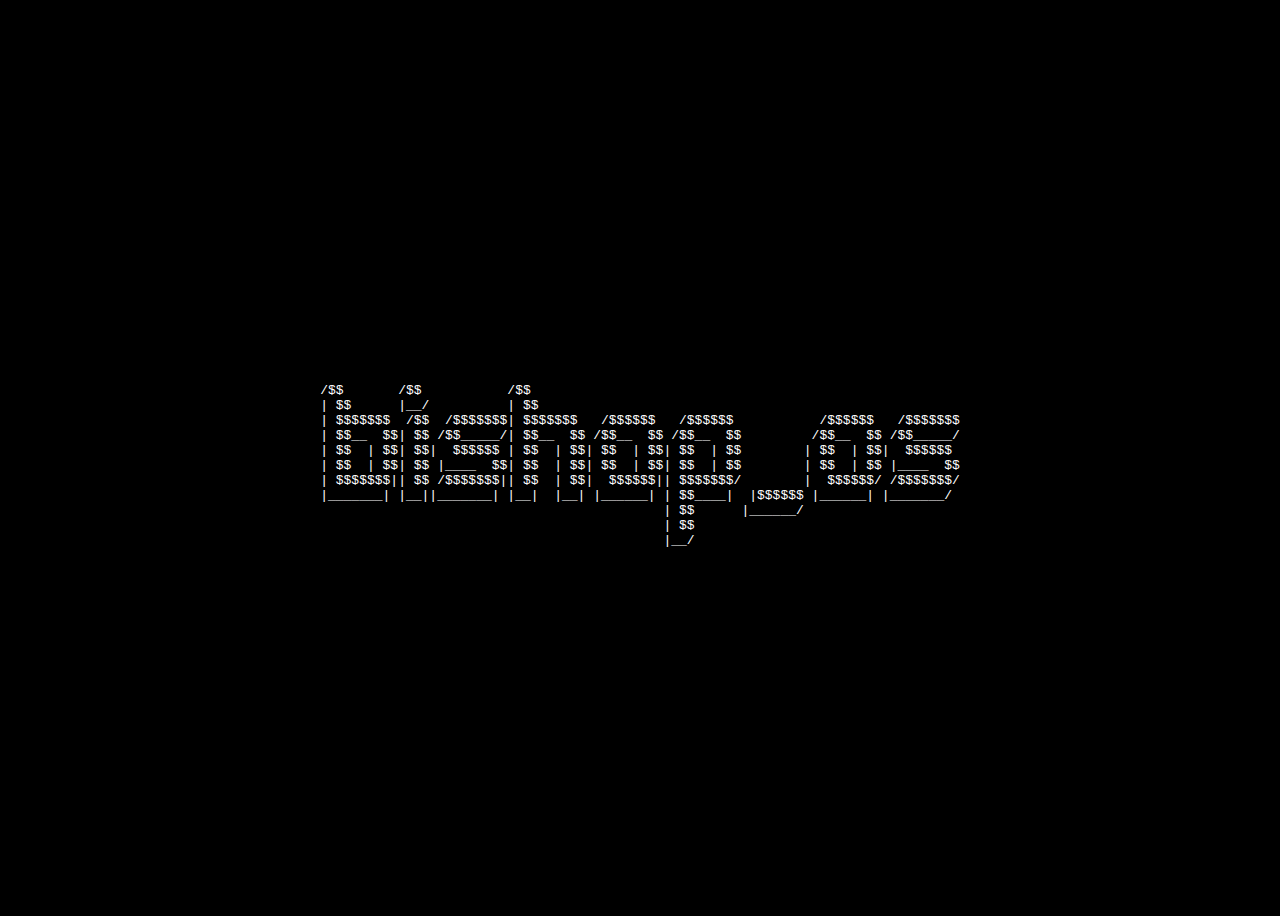
<file: index.html>
<!DOCTYPE html>
<html lang="en">
<head>
    <meta charset="UTF-8">
    <meta name="viewport" content="width=device-width, initial-scale=1.0">
    <title>|Booting|</title>
    <link rel="stylesheet" href="boot.css">
</head>
<body>
    <div class="boot-up-container" id="boot-up-container">
        <pre id="boot-up"></pre>
    </div>
    <script type="module" src="boot.js" ></script>
</body>
</html>
</file>
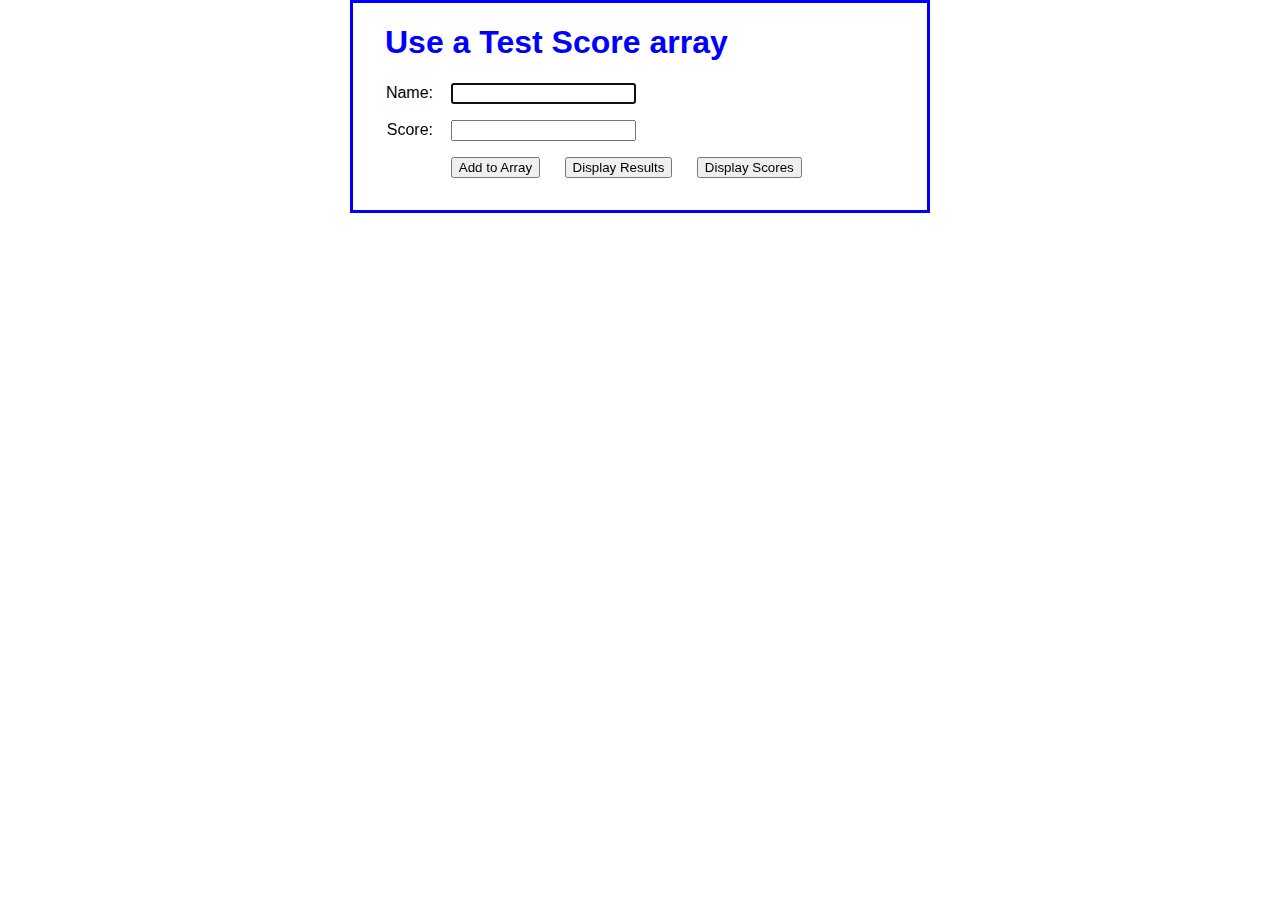
<file: Terminal/sys/projects/Butler_MP_SLO2/index.html>
<!DOCTYPE html>
<html>
<head>
	<meta charset="utf-8">
	<meta name="viewport" content="width=device-width, initial-scale=1">
	<title>Test Score Array</title>
    <link rel="stylesheet" href="test_scores.css" />
</head>
<body>
	<main>
		<h1>Use a Test Score array</h1>
		<div>
			<label for="name">Name:</label>
			<input type="text" id="name">
			<span></span>
		</div>
		<div>
			<label for="score">Score:</label>
			<input type="text" id="score">
			<span></span>
		</div>
		<div>
			<label></label>
			<input type="button" id="add" value="Add to Array">
			<input type="button" id="display_results" value="Display Results">
			<input type="button" id="display_scores" value="Display Scores">
		</div>
		<div id="results"></div>
		<div id="scores"></div>
	</main>
	<script src="test_scores.js"></script>
</body>
</html>
</file>
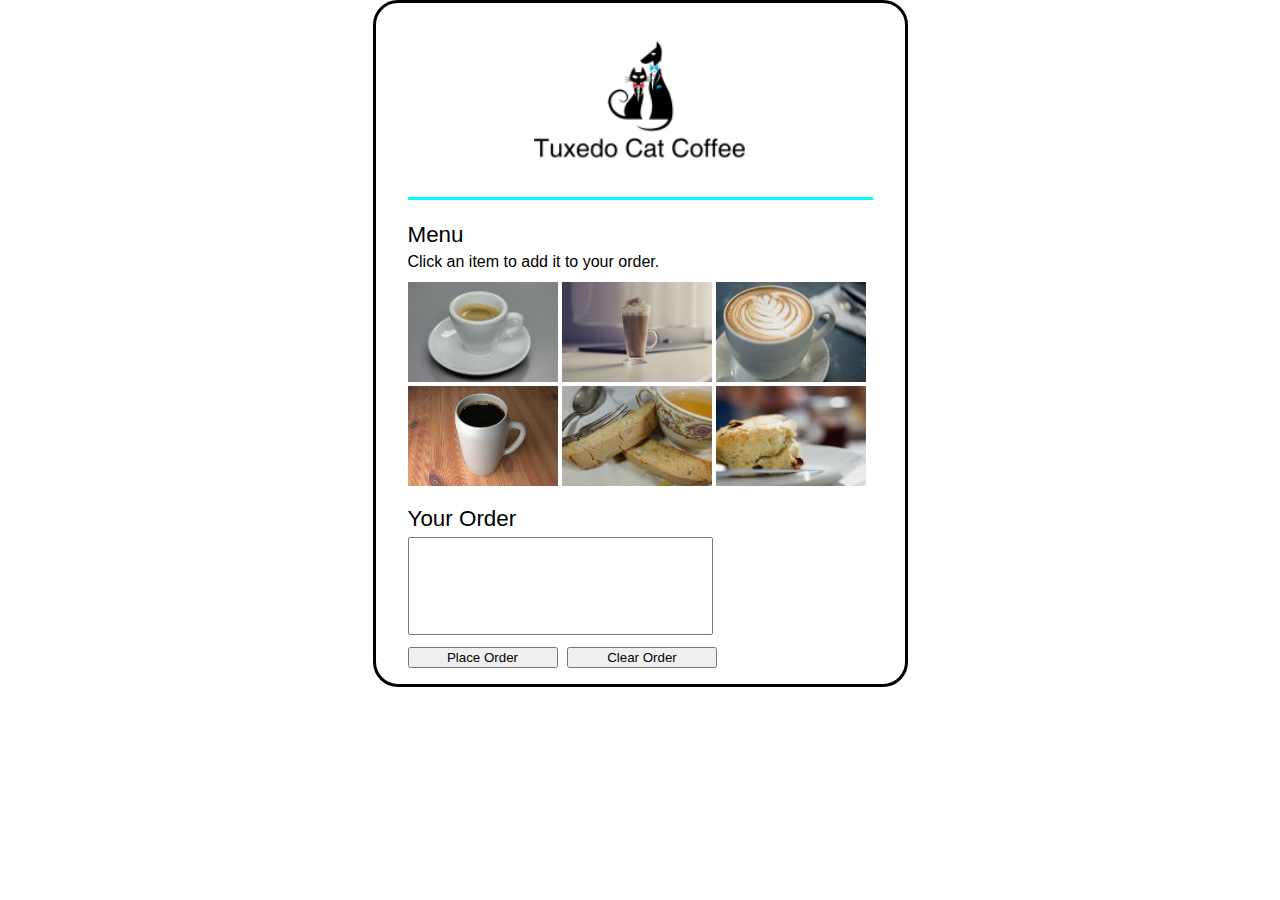
<file: Terminal/sys/projects/Butler_MP_SLO3/index.html>
<!DOCTYPE html>
<html>
<head>
	<meta charset="UTF-8">
	<meta name="viewport" content="width=device-width, initial-scale=1">
    <title>Tuxedo Cat Coffee</title>
    <link type="text/css" rel="stylesheet" href="cafe.css">
</head>
<body>
    <header>
        <img src="images/logo.png" alt="Tuxedo Cat Coffee"/>
    </header>
    <main>
        <form id="order_form" name="order_form" action="checkout.html" method="get">
            <section id="menu">
            	<h2>Menu</h2>
            	<p>Click an item to add it to your order.</p>
            	<ul>
            		<li><a href="#"><img id="images/espresso_info.jpg" src="images/espresso.jpg" alt="espresso"/></a></li>
            		<li><a href="#"><img id="images/latte_info.jpg" src="images/latte.jpg" alt="latte"/></a></li>
            		<li><a href="#"><img id="images/cappuccino_info.jpg" src="images/cappuccino.jpg" alt="cappuccino"/></a></li>
            		<li><a href="#"><img id="images/coffee_info.jpg" src="images/coffee.jpg" alt="coffee"/></a></li>
            		<li><a href="#"><img id="images/biscotti_info.jpg" src="images/biscotti.jpg" alt="biscotti"/></a></li>
            		<li><a href="#"><img id="images/scone_info.jpg" src="images/scone.jpg" alt="scone"/></a></li>
            	</ul>
            </section>

            <section>
            	<h2>Your Order</h2>
            	<section>
            		<select id="order" name="order" size="6"></select>
            		<p id="total"></p>            		
           		</section>
            	<section id="buttons">
           			<input type="button" name="place_order" id="place_order" value="Place Order">
           			<input type="button" name="clear_order" id="clear_order" value="Clear Order">				            		
            	</section>
            </section>   
        </form>
	</main> 
	
	<script src="https://code.jquery.com/jquery-3.4.1.slim.min.js"></script>
    <script src="cafe.js"></script>
</body>
</html>
</file>
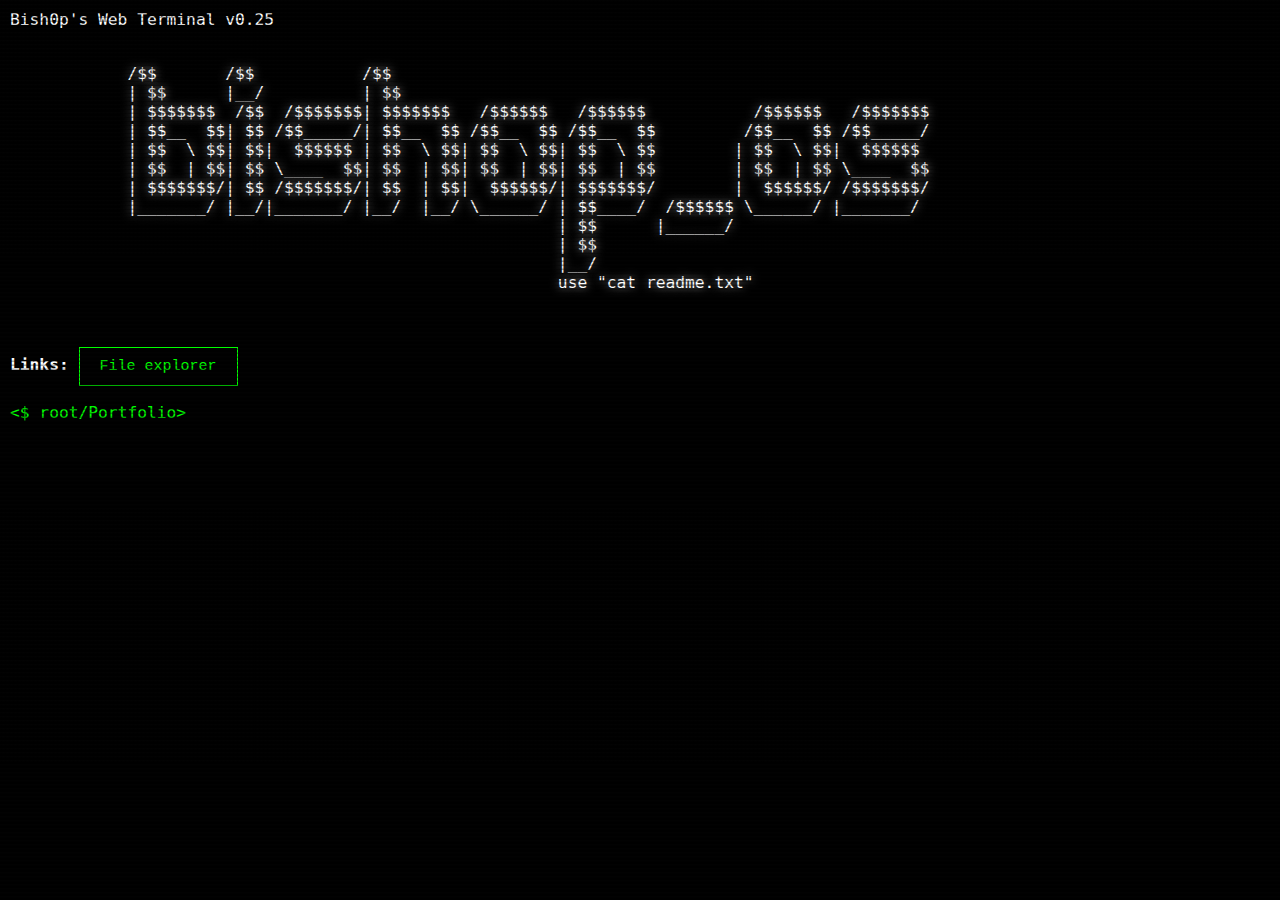
<file: Terminal/terminal.html>
<!DOCTYPE html>
<html>
<head>
    <title>|Online|</title>
    <!-- Include CSS and JavaScript links -->
    <link rel="stylesheet" href="terminal.css">
    <script  type="module" src="terminal.js"></script>
</head>
<body>
    <div id="terminal">
        <p>Bish0p's Web Terminal v0.25</p>
        <pre id="logo">            
            /$$       /$$           /$$                                                     
            | $$      |__/          | $$                                                      
            | $$$$$$$  /$$  /$$$$$$$| $$$$$$$   /$$$$$$   /$$$$$$           /$$$$$$   /$$$$$$$
            | $$__  $$| $$ /$$_____/| $$__  $$ /$$__  $$ /$$__  $$         /$$__  $$ /$$_____/
            | $$  \ $$| $$|  $$$$$$ | $$  \ $$| $$  \ $$| $$  \ $$        | $$  \ $$|  $$$$$$ 
            | $$  | $$| $$ \____  $$| $$  | $$| $$  | $$| $$  | $$        | $$  | $$ \____  $$
            | $$$$$$$/| $$ /$$$$$$$/| $$  | $$|  $$$$$$/| $$$$$$$/        |  $$$$$$/ /$$$$$$$/
            |_______/ |__/|_______/ |__/  |__/ \______/ | $$____/  /$$$$$$ \______/ |_______/ 
                                                        | $$      |______/                    
                                                        | $$                                  
                                                        |__/   
                                                        use "cat readme.txt"                              
        </pre>          
        <br>
        <b>Links:</b>
        <a type="link" class="button-terminal" href="explore.html">File explorer</a>



<pre id="output"></pre>
<span class="user-prefix" id="main-prefix">></span><input id="input" type="text" autofocus>

</div>
      
</body>
<script src="effects.js"></script>
</html>
</file>
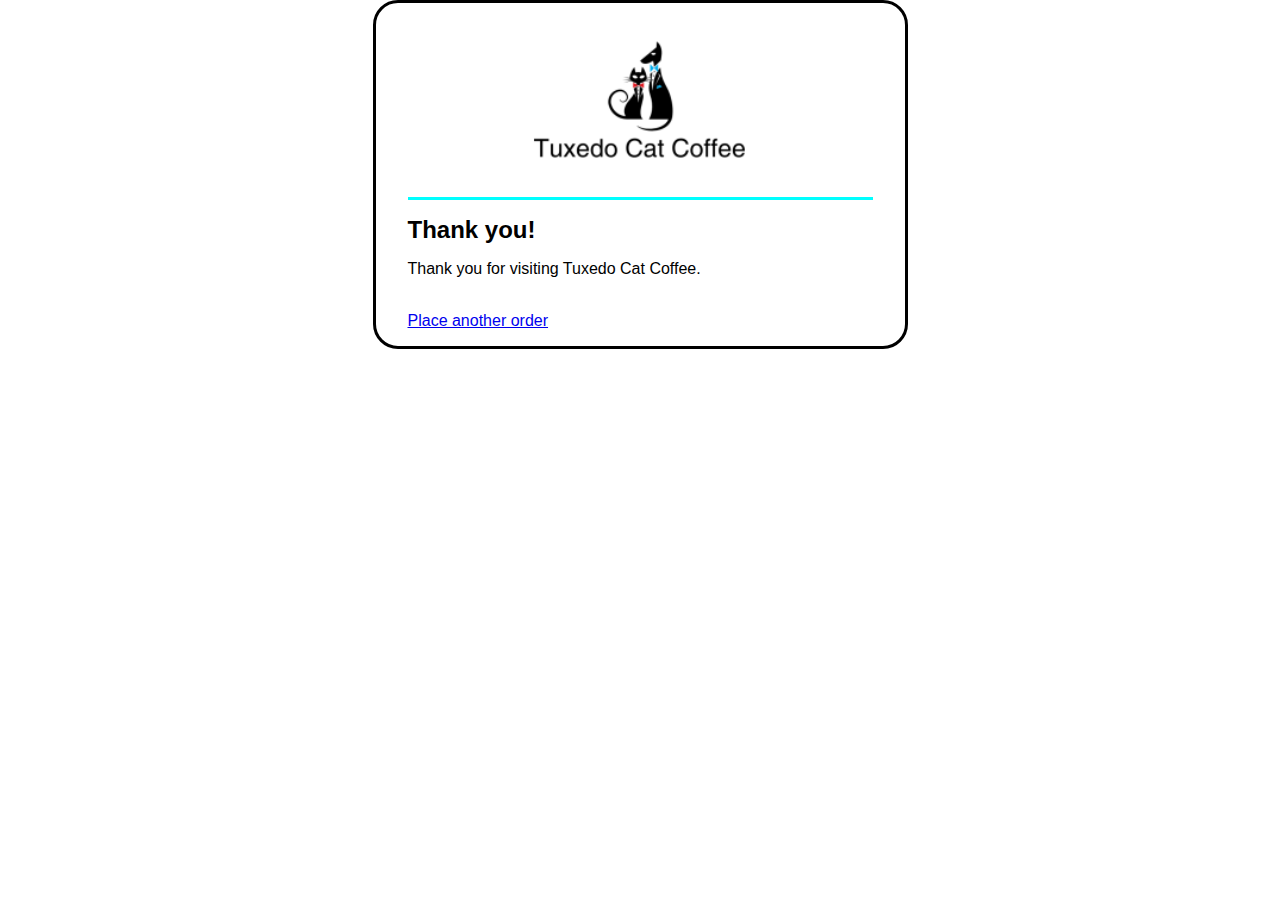
<file: Terminal/sys/projects/Butler_MP_SLO3/checkout.html>
<!DOCTYPE html>
<html>
<head>
    <meta charset="UTF-8">
	<meta name="viewport" content="width=device-width, initial-scale=1">
    <title>Tuxedo Cat Coffee</title>
    <link type="text/css" rel="stylesheet" href="cafe.css">
</head>
<body>
    <header>
        <img src="images/logo.png" alt="Tuxedo Cat Coffee"/>
    </header>
    <main>
        <form id="order_form" name="order_form" action="checkout.html" method="get">
            <h1>Thank you!</h1>
            <p>Thank you for visiting Tuxedo Cat Coffee.</p>   
            <br>
            <a href="index.html">Place another order</a>
        </form>
    </main> 
</body>
</html>
</file>
<file: boot.css>
/* Center the boot-up container vertically and horizontally */
.boot-up-container {
    display: flex;
    justify-content: center;
    align-items: center;
    height: 100vh;
    overflow: hidden;
    position: relative;
    color: white;
    white-space: pre-wrap;
    -webkit-animation:text-flicker-in-glow 2s both;animation:text-flicker-in-glow 2s both
}
body{overflow: hidden; background-color:black }


/* ----------------------------------------------
 * Generated by Animista on 2023-10-28 0:2:0
 * Licensed under FreeBSD License.
 * See http://animista.net/license for more info. 
 * w: http://animista.net, t: @cssanimista
 * ---------------------------------------------- */

 @-webkit-keyframes text-flicker-in-glow{0%{opacity:0}10%{opacity:0;text-shadow:none}10.1%{opacity:1;text-shadow:none}10.2%{opacity:0;text-shadow:none}20%{opacity:0;text-shadow:none}20.1%{opacity:1;text-shadow:0 0 30px rgba(255,255,255,.25)}20.6%{opacity:0;text-shadow:none}30%{opacity:0;text-shadow:none}30.1%{opacity:1;text-shadow:0 0 30px rgba(255,255,255,.45),0 0 60px rgba(255,255,255,.25)}30.5%{opacity:1;text-shadow:0 0 30px rgba(255,255,255,.45),0 0 60px rgba(255,255,255,.25)}30.6%{opacity:0;text-shadow:none}45%{opacity:0;text-shadow:none}45.1%{opacity:1;text-shadow:0 0 30px rgba(255,255,255,.45),0 0 60px rgba(255,255,255,.25)}50%{opacity:1;text-shadow:0 0 30px rgba(255,255,255,.45),0 0 60px rgba(255,255,255,.25)}55%{opacity:1;text-shadow:0 0 30px rgba(255,255,255,.45),0 0 60px rgba(255,255,255,.25)}55.1%{opacity:0;text-shadow:none}57%{opacity:0;text-shadow:none}57.1%{opacity:1;text-shadow:0 0 30px rgba(255,255,255,.55),0 0 60px rgba(255,255,255,.35)}60%{opacity:1;text-shadow:0 0 30px rgba(255,255,255,.55),0 0 60px rgba(255,255,255,.35)}60.1%{opacity:0;text-shadow:none}65%{opacity:0;text-shadow:none}65.1%{opacity:1;text-shadow:0 0 30px rgba(255,255,255,.55),0 0 60px rgba(255,255,255,.35),0 0 100px rgba(255,255,255,.1)}75%{opacity:1;text-shadow:0 0 30px rgba(255,255,255,.55),0 0 60px rgba(255,255,255,.35),0 0 100px rgba(255,255,255,.1)}75.1%{opacity:0;text-shadow:none}77%{opacity:0;text-shadow:none}77.1%{opacity:1;text-shadow:0 0 30px rgba(255,255,255,.55),0 0 60px rgba(255,255,255,.4),0 0 110px rgba(255,255,255,.2),0 0 100px rgba(255,255,255,.1)}85%{opacity:1;text-shadow:0 0 30px rgba(255,255,255,.55),0 0 60px rgba(255,255,255,.4),0 0 110px rgba(255,255,255,.2),0 0 100px rgba(255,255,255,.1)}85.1%{opacity:0;text-shadow:none}86%{opacity:0;text-shadow:none}86.1%{opacity:1;text-shadow:0 0 30px rgba(255,255,255,.6),0 0 60px rgba(255,255,255,.45),0 0 110px rgba(255,255,255,.25),0 0 100px rgba(255,255,255,.1)}100%{opacity:1;text-shadow:0 0 30px rgba(255,255,255,.6),0 0 60px rgba(255,255,255,.45),0 0 110px rgba(255,255,255,.25),0 0 100px rgba(255,255,255,.1)}}@keyframes text-flicker-in-glow{0%{opacity:0}10%{opacity:0;text-shadow:none}10.1%{opacity:1;text-shadow:none}10.2%{opacity:0;text-shadow:none}20%{opacity:0;text-shadow:none}20.1%{opacity:1;text-shadow:0 0 30px rgba(255,255,255,.25)}20.6%{opacity:0;text-shadow:none}30%{opacity:0;text-shadow:none}30.1%{opacity:1;text-shadow:0 0 30px rgba(255,255,255,.45),0 0 60px rgba(255,255,255,.25)}30.5%{opacity:1;text-shadow:0 0 30px rgba(255,255,255,.45),0 0 60px rgba(255,255,255,.25)}30.6%{opacity:0;text-shadow:none}45%{opacity:0;text-shadow:none}45.1%{opacity:1;text-shadow:0 0 30px rgba(255,255,255,.45),0 0 60px rgba(255,255,255,.25)}50%{opacity:1;text-shadow:0 0 30px rgba(255,255,255,.45),0 0 60px rgba(255,255,255,.25)}55%{opacity:1;text-shadow:0 0 30px rgba(255,255,255,.45),0 0 60px rgba(255,255,255,.25)}55.1%{opacity:0;text-shadow:none}57%{opacity:0;text-shadow:none}57.1%{opacity:1;text-shadow:0 0 30px rgba(255,255,255,.55),0 0 60px rgba(255,255,255,.35)}60%{opacity:1;text-shadow:0 0 30px rgba(255,255,255,.55),0 0 60px rgba(255,255,255,.35)}60.1%{opacity:0;text-shadow:none}65%{opacity:0;text-shadow:none}65.1%{opacity:1;text-shadow:0 0 30px rgba(255,255,255,.55),0 0 60px rgba(255,255,255,.35),0 0 100px rgba(255,255,255,.1)}75%{opacity:1;text-shadow:0 0 30px rgba(255,255,255,.55),0 0 60px rgba(255,255,255,.35),0 0 100px rgba(255,255,255,.1)}75.1%{opacity:0;text-shadow:none}77%{opacity:0;text-shadow:none}77.1%{opacity:1;text-shadow:0 0 30px rgba(255,255,255,.55),0 0 60px rgba(255,255,255,.4),0 0 110px rgba(255,255,255,.2),0 0 100px rgba(255,255,255,.1)}85%{opacity:1;text-shadow:0 0 30px rgba(255,255,255,.55),0 0 60px rgba(255,255,255,.4),0 0 110px rgba(255,255,255,.2),0 0 100px rgba(255,255,255,.1)}85.1%{opacity:0;text-shadow:none}86%{opacity:0;text-shadow:none}86.1%{opacity:1;text-shadow:0 0 30px rgba(255,255,255,.6),0 0 60px rgba(255,255,255,.45),0 0 110px rgba(255,255,255,.25),0 0 100px rgba(255,255,255,.1)}100%{opacity:1;text-shadow:0 0 30px rgba(255,255,255,.6),0 0 60px rgba(255,255,255,.45),0 0 110px rgba(255,255,255,.25),0 0 100px rgba(255,255,255,.1)}}
</file>
<file: Terminal/sys/projects/Butler_MP_SLO2/test_scores.css>
body {
    font-family: Arial, Helvetica, sans-serif;
    background-color: white;
    margin: 0 auto;
    width: 510px;
    border: 3px solid blue;
    padding: 0 2em 1em;
}
h1 {
    color: blue;
}
h2 {
	color: blue;
	font-size: 120%;
	padding: 0;
	margin-bottom: .5em;
}
div {
    margin-bottom: 1em;
}
label {
    display: inline-block;
    width: 3em;
    text-align: right;
}
input {
    margin-left: 1em;
    margin-right: 0.5em;
}
span {
    color: red;
}
p {
    margin: 0;
}
#scores label {
    width: 10em;
    text-align: left;
}
</file>
<file: Terminal/sys/projects/Butler_MP_SLO3/cafe.css>
body {
    font-family: Verdana, Arial, Helvetica, sans-serif;
    font-size: 100%;
    background-color: white;
    width: 465px;
    margin: 0 auto;
    border: 3px solid black;
    border-radius: 25px;
/*    box-shadow: 5px 5px 0 0 aqua;*/
    padding: 0 2em 1em;
}
header {
	text-align: center;
	border-bottom: 3px solid aqua;}
h1 { 
    font-size: 150%;
    margin-bottom: .5em;
}
h2 {
	font-size: 140%;
	font-weight: 500;
	margin-top: 0;
	margin-bottom: .2em;
}
select {
	width: 305px;
}
#menu h2 {
	padding-top: 1em;

}
#menu p {
	margin-top: 0;
	margin-bottom: .7em;
}
ul {
	list-style-type: none;
	padding-left: 0;
	margin-top: 0;
}
ul li {
	display: inline;
    padding: 5px 0 5px 0;
}
#total {
	margin-top: .5em;
	margin-bottom: .7em;
}
input {
    width: 150px;
    margin-right: 5px;
}
#buttons {
	margin-top: 0;
}
</file>
<file: Terminal/terminal.css>
@import url('https://fonts.googleapis.com/css2?family=Ubuntu&display=swap');

/* Style the terminal container */
#terminal {
    background-color: black;
    color: white;
    font-family: monospace;
    font-size: 125%;
    padding: 10px;
    height: 100%;
    
  }
  
 /* Style the input */
 #input {
  background: none;
  color: white;
  border: none;
  outline: none;
  font-family: monospace;
  font-size: 100%;
  display: inline; /* Add this line to set display to inline */
  width: 1000px;
  white-space: pre-wrap;
  text-shadow: 0 0 10px rgba(255, 255, 255, 0.7);
}
/* Style the console log output */
#output {
  background: none;
  color: white;
  border: none;
  outline: none;
  font-family: monospace;
  font-size: 100%;
  display: block; /* Add this line to set display to inline */
  width: auto; /* Remove the width property or set it to auto */
  text-shadow: 0 0 10px rgba(255, 255, 255, 0.7);
}
.user-prefix {
  color: #00ff00; /* Green color for the user prefix */
  display: inline-block;
}

.user-prefix::before {
  content: "<$";
  display: inline; /* Set display to inline */
}

body {
  position: relative;
  margin: 0;
  padding: 0;
  width: 100%;
  height: 100%;
  background-color:black;
  overflow-x: hidden;
}
p{
  display: inline;
}
body::before {
  content: '';
  position: fixed;
  top: 0;
  left: 0;
  width: 100%;
  height: 100vh;
  background: repeating-linear-gradient(
    to bottom,
    rgba(27, 27, 27, 0.1) 0px, /* Increase opacity for more visibility */
    rgba(0, 0, 0, 0.4) 2px, /* Increase the line width */
    transparent 2px,
    transparent 4px /* Increase the spacing between lines */
  );
  pointer-events: none;
  z-index: 1;
}
body::after {
  content: '';
  position: absolute;
  top: 0;
  left: 0;
  width: 100%;
  height: 100%;
  background: rgba(255, 255, 255, 0.0); /* Adjust opacity for the desired effect */
  pointer-events: none;
  z-index: 2;
}
.custom-cursor{
  cursor: none;
}
#editor, #page {
  white-space: pre-wrap;
  margin: 10px;
  padding: 10px;
  border-color: white;
  border-style: solid;
  outline: none;
  text-align: left;
  max-width: 1000px;
}
#editor{
  border-color: green;
  min-height: 300px;
}
#page::before{
  content: "(Read Only)";
  display: block;
  color: coral;
}
/* Style for the button with terminal-like appearance */
button,.button-terminal {
  background-color: #000; /* Background color like a terminal */
  color: #0f0; /* Text color (usually green in terminals) */
  border: 1px solid #0f0; /* Green border */
  font-size: 15px;
  display: inline-block;
  padding: 10px 20px; /* Padding for the button */
  font-family: 'Courier New', monospace; /* Use a monospace font like in terminals */
  cursor: pointer; /* Change cursor to indicate interactivity */
  transition: background-color 0.3s, color 0.3s; /* Add a smooth transition effect */
}

/* Hover effect */
button:hover,.button-terminal:hover {
  background-color: #0f0; /* Change background color on hover */
  color: #000; /* Change text color on hover */
}

/*---File Explorer---*/
h1{
  color: white;
  padding: 10px;
  
}
.file-explorer {
  margin: 20px;
  border: 1px solid #ccc;
  padding: 10px;
  color: white;
}

.toolbar button {
  margin-right: 10px;
  margin-bottom: 10px;
}

.file-list {
  border: 1px solid #ccc;
  margin-top: 10px;
  padding: 10px;
  max-height: 300px;
  overflow-y: auto;
  color: white;
}

.file-list ul {
  list-style-type: none;
  padding: 0;
}

.file-list li {
  display: inline-block;
  margin: 5px 0;
  cursor: pointer;
  text-align: center;
  border: 1px solid white;
  max-width: 300px;
  padding: 20px;
  margin: 10px;
  font-size: large;
}

.file-details {
  border: 1px solid #ccc;
  margin-top: 10px;
  padding: 10px;
  color: white;
  
}

#file-content {
  white-space: pre-wrap;
  color: white;
  font-size: large;
}
.DIR::before{
  content: " DIR ";
  border-top: solid white;
  border-bottom: solid white;
  display: block;
  background-color: green;
  margin-bottom: 10px;
}
.FILE::before{
  content: " FILE ";
  border-top: solid white;
  border-bottom: solid white;
  display: block;
  background-color: red;
  margin-bottom: 10px;
}
#logo,a{
  text-decoration: none;
  color: inherit;
  color: white;
  
}
#logo{
  text-shadow: 0 0 10px rgba(255, 255, 255, 0.7);
}
#red{
  color: red;
}
/*---Effects---*/

.rainbow-text {
  font-size: 36px;
  font-weight: bold;
  position: absolute;
  top: 50%;
  left: 50%;
  transform: translate(-50%, -50%);
  white-space: nowrap;
  animation: rainbow 6s linear infinite;
}

@keyframes rainbow {
  0% { color: red; }
  14% { color: orange; }
  28% { color: yellow; }
  42% { color: green; }
  57% { color: blue; }
  71% { color: indigo; }
  85% { color: violet; }
  100% { color: red; }
}
</file>
